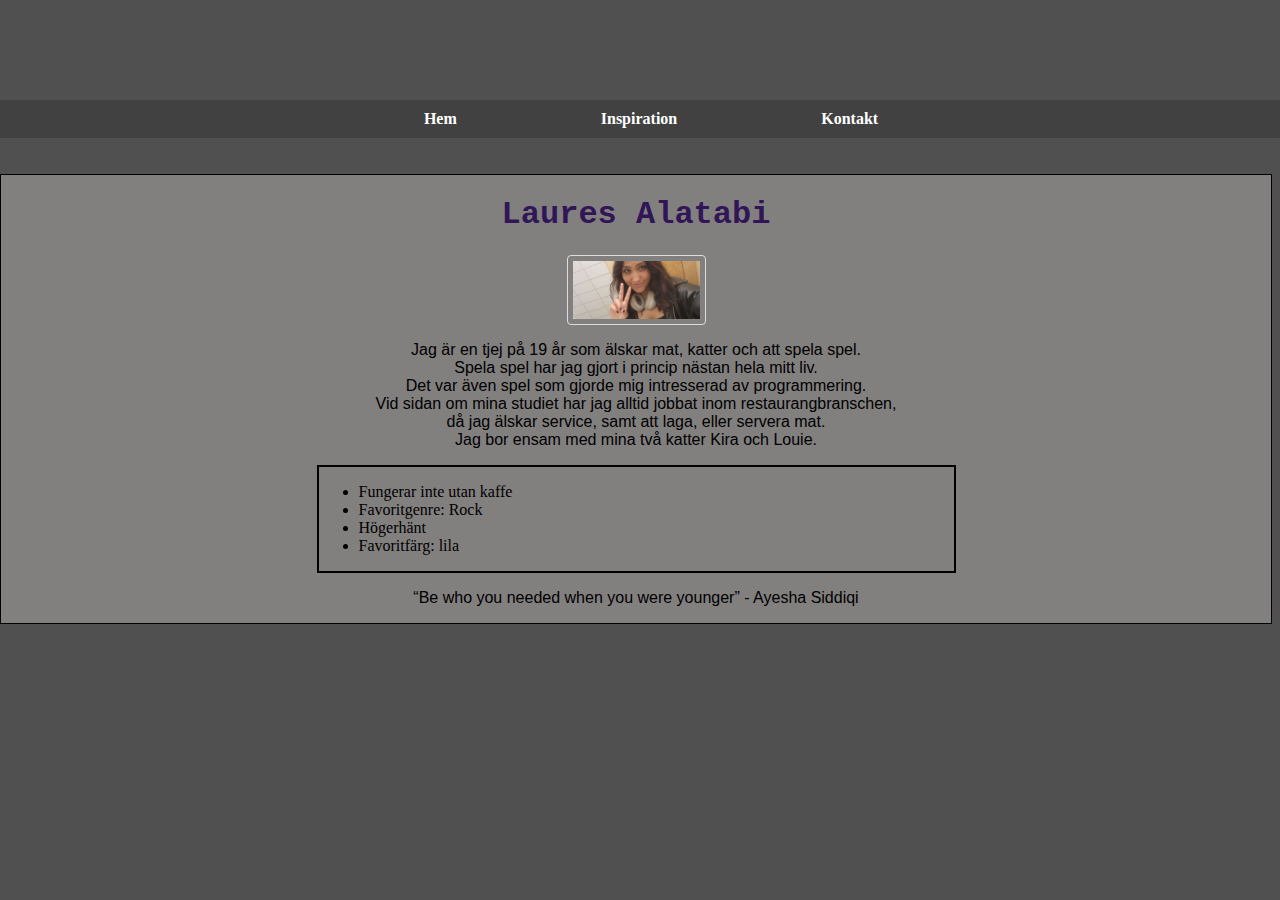
<file: Index.html>
<!DOCTYPE html>
<html lang="en">
  <head>
    <meta charset="UTF-8" />
    <link rel="stylesheet" href="Profil.css" />
    <title>Profil</title>
  </head>
  <body>
    <div class="first">
      <ul id="nav">
        <li><a href="Index.html">Hem</a></li>
        <li><a href="Inspiration.html">Inspiration</a></li>
        <li><a href="Kontakt.html">Kontakt</a></li>
      </ul>
    </div>

    <br />
    <br />
    <div id="transp">
      <h1 id="name">Laures Alatabi</h1>

      <img src="Snapchat-177310268.jpg" alt="Paris" />

      <p id="facts">
        Jag är en tjej på 19 år som älskar mat, katter och att spela spel.<br />Spela
        spel har jag gjort i princip nästan hela mitt liv. <br />
        Det var även spel som gjorde mig intresserad av programmering. <br />Vid
        sidan om mina studiet har jag alltid jobbat inom restaurangbranschen,
        <br />
        då jag älskar service, samt att laga, eller servera mat. <br />
        Jag bor ensam med mina två katter Kira och Louie. <br />
      </p>

      <div id="fun">
        <ul>
          <li>Fungerar inte utan kaffe</li>
          <li>Favoritgenre: Rock</li>
          <li>Högerhänt</li>
          <li>Favoritfärg: lila</li>
        </ul>
      </div>

      <p><q>Be who you needed when you were younger</q> - Ayesha Siddiqi</p>
    </div>
  </body>
</html>
</file>
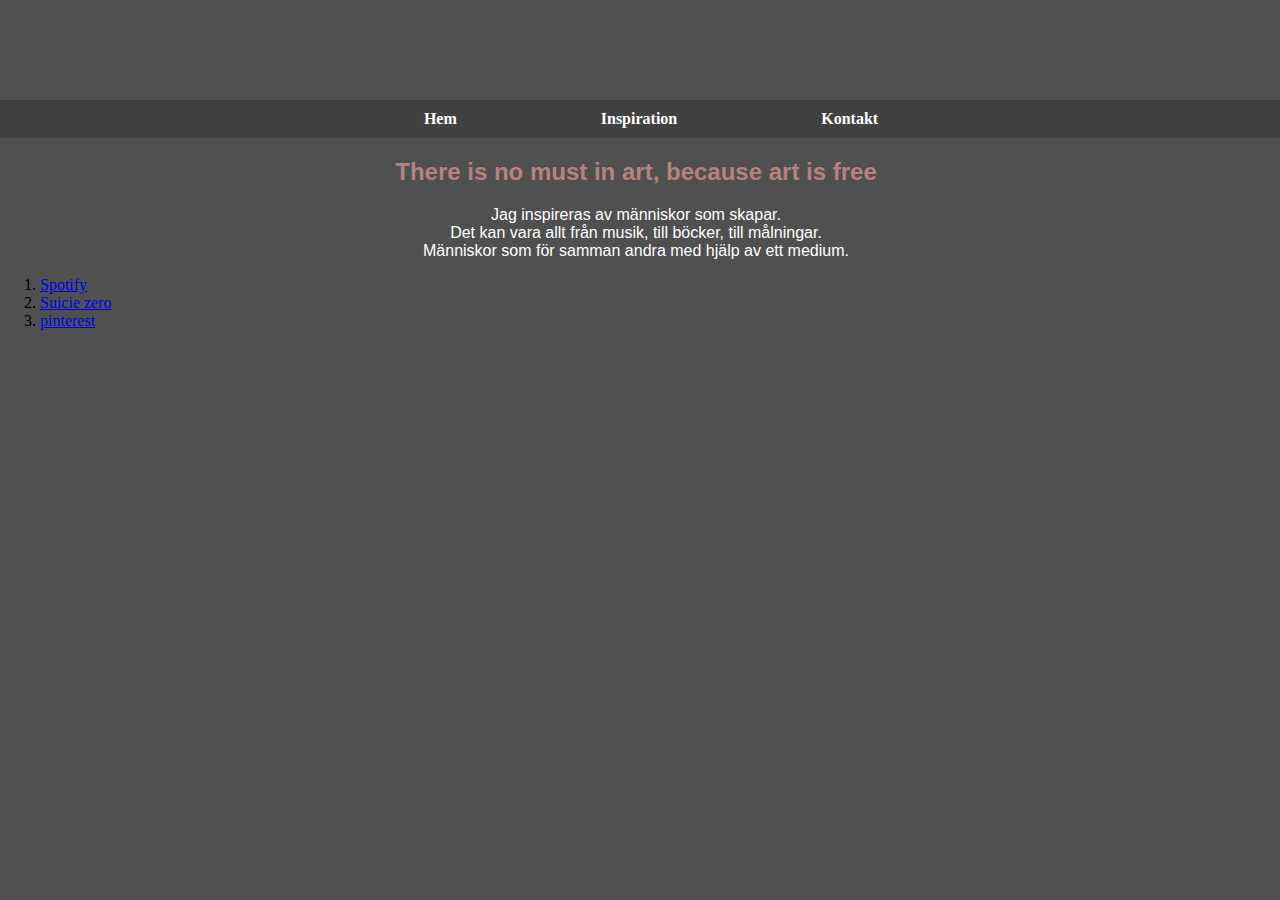
<file: Inspiration.html>
<!DOCTYPE html>
<html lang="en">
  <head>
    <link rel="stylesheet" href="Profil.css" />
    <meta charset="UTF-8" />
    <meta http-equiv="X-UA-Compatible" content="IE=edge" />
    <meta name="viewport" content="width=device-width, initial-scale=1.0" />
    <title>Document</title>
  </head>
  <body>
    <div class="first">
      <ul id="nav">
        <li><a href="Index.html">Hem</a></li>
        <li><a href="Inspiration.html">Inspiration</a></li>
        <li><a href="Kontakt.html">Kontakt</a></li>
      </ul>

      <h2>There is no must in art, because art is free</h2>

      <p id="insp">
        Jag inspireras av människor som skapar.<br />
        Det kan vara allt från musik, till böcker, till målningar.
        <br />Människor som för samman andra med hjälp av ett medium.
      </p>

      <ol>
        <li>
          <a href="https://open.spotify.com/">Spotify</a></li>

        <li><a href="https://www.suicidezero.se/">Suicie zero</a></li>

        <li><a href="https://www.pinterest.se/">pinterest</a></li>
      </ol>
    </div>
  </body>
</html>
</file>
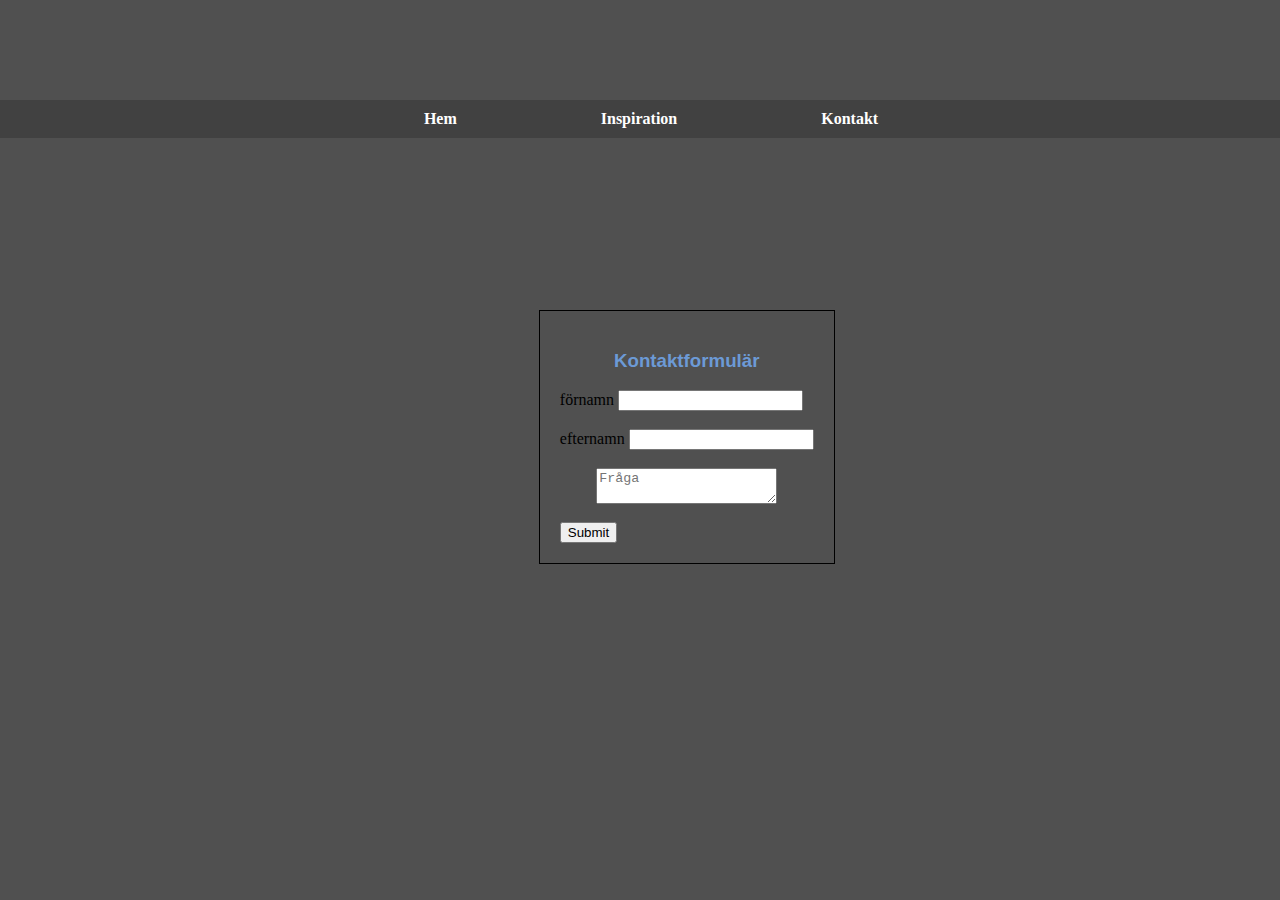
<file: Kontakt.html>
<!DOCTYPE html>
<html lang="en">
  <head>
    <link rel="stylesheet" href="Profil.css" />
    <meta charset="UTF-8" />
    <meta http-equiv="X-UA-Compatible" content="IE=edge" />
    <meta name="viewport" content="width=device-width, initial-scale=1.0" />
    <title>Document</title>
  </head>
  <body>
    <div class="first">
      <ul id="nav">
        <li><a href="Index.html">Hem</a></li>
        <li><a href="Inspiration.html">Inspiration</a></li>
        <li><a href="Kontakt.html">Kontakt</a></li>
      </ul>
    </div>

    <div class="formul">
      <h3>Kontaktformulär</h3>
      <form>
        <div>
          <label class="forms" for="förnamn"> förnamn</label>
          <input type="text" />
        </div>
        <br />
        <div>
          <label class="forms" for="efternamn">efternamn</label>
          <input type="text" />
        </div>
        <br />

        <div>
          <textarea type="text" id="texta" placeholder="Fråga"></textarea>
        </div>
        <br />
        <div><input type="submit" /></div>
      </form>
    </div>
  </body>
</html>
</file>
<file: Profil.css>
body {
  padding: 0 auto;
  margin-left: 0px;
  overflow: hidden;
  background-color: rgb(80, 80, 80);
}

.first {
  margin-top: 100px;
}
/*Navigation bar*/
#nav {
  width: 100%;
  list-style: none;
  display: inline-block;
  text-align: center;
  background-color: rgb(65, 65, 65);
  margin: 0;
  padding: 10px 15px;
}

#nav li {
  display: inline-block;

  /*So there is no underscore from the link*/
  font-style: none;
}

#nav li a {
  font-weight: bold;
  color: white;
  padding: 10px 50px;
  text-decoration: none;
  margin-left: 20px;
  margin-right: 20px;
}

/*Makes navbar change color when hovering*/
ul li:hover {
  background: rgb(143, 141, 141);
}
/* H1 with my name*/
#name {
  text-align: center;
  color: rgb(49, 22, 87);
  font-family: "Courier New", Courier, monospace;
}

/*Image of me on homepage*/
img {
  display: block;
  margin-left: auto;
  margin-right: auto;
  border: 1px solid #ddd;
  border-radius: 4px;
  padding: 5px;
  width: 10%;
}

/*Div box with facts about me in homepage*/
#fun {
  margin: auto;
  left: 10vw;
  border: 2px solid black;
  width: 50%;
  height: auto;
}

/*Paragraph with introtext about me*/
#facts {
  text-align: center;
}

/*Transparent div with all other divs in it*/
#transp {
  margin: auto;
  right: 30vw;
  background-color: rgba(249, 239, 239, 0.3);
  border: 1px solid black;
  width: auto;
  height: auto;
}

/*font for all pargraphs*/
p {
  text-align: center;
  font-family: "Franklin Gothic Medium", "Arial Narrow", Arial, sans-serif;
}

/*Inspiration header*/
h2 {
  color: rgb(181, 130, 130);
  font-family: "Segoe UI", Tahoma, Geneva, Verdana, sans-serif;

  text-align: center;
}

/* inspiration paragraph*/
#insp {
  color: white;
}

/*form*/
.formul {
  position: absolute;
  top: 40%;
  left: 46%;
  margin: -50px 0 0 -50px;
  border: 1px solid black;
  width: auto;
  height: auto;
  padding: 20px;
}

/*Header in Contact*/
h3 {
  text-align: center;
  color: rgb(108, 154, 214);
  font-family: "Gill Sans", "Gill Sans MT", Calibri, "Trebuchet MS", sans-serif;
}

/*center form box*/
#texta {
  display: block;
  margin: auto;
}
</file>
